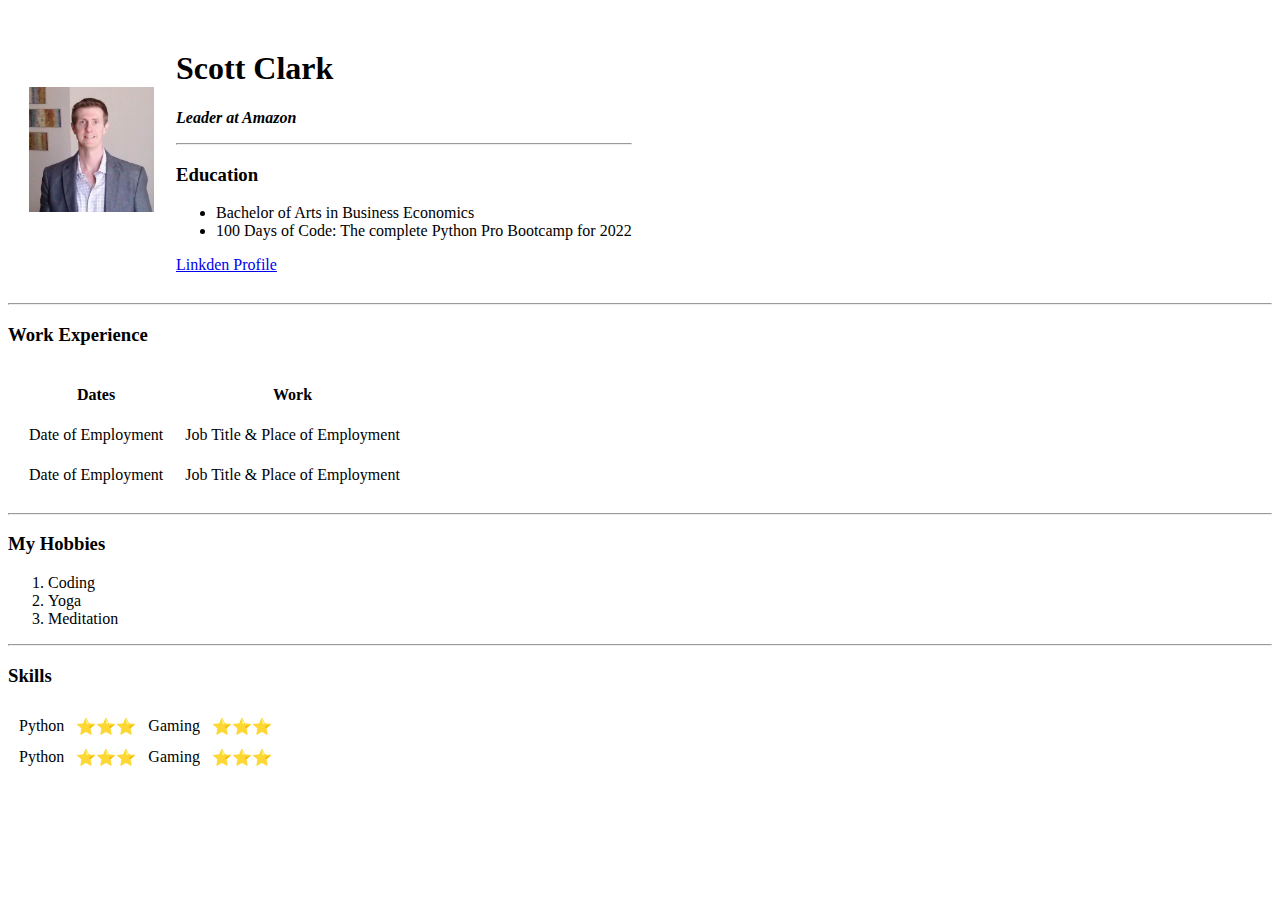
<file: index.HTML>
<!doctype html>
<html lang="en">
<head>
    <meta charset="UTF-8">
    <meta name="color-scheme" content="dark light">
    <meta name="viewport"
          content="width=device-width, user-scalable=no, initial-scale=1.0, maximum-scale=1.0, minimum-scale=1.0">
    <meta http-equiv="X-UA-Compatible" content="ie=edge">
    <title>Scott Clark</title>
</head>
<body>
    <table cellspacing="20">
        <tr>
            <td>
                <img src="profile_pic.jfif"
                alt="scott profile picture"
                style="width:125px;height:125px;">
            </td>
            <td>
                  <h1>Scott Clark</h1>
                    <p><em><strong>Leader at Amazon</strong></em></p>
                    <hr>
                    <h3>Education</h3>
                        <ul>
                            <li>Bachelor of Arts in Business Economics</li>
                            <li>100 Days of Code: The complete Python Pro Bootcamp for 2022</li>
                        </ul>
                    <a href="https://www.linkedin.com/in/scott-clark-30586a51?lipi=urn%3Ali%3Apage%3Ad_flagship3_profile_view_base_contact_details%3BKec0HiDwTQ27mgYX%2FrXDlA%3D%3D">Linkden Profile</a>
            </td>
        </tr>
    </table>
    <hr>
    <h3>Work Experience</h3>
    <table cellspacing="20">
      <thead>
        <tr>
            <th>Dates</th>
            <th>Work</th>
        </tr>
      </thead>
      <tbody>
      <tr>
         <td>Date of Employment</td>
         <td>Job Title & Place of Employment</td>
      </tr>
      <tr>
         <td>Date of Employment</td>
         <td>Job Title & Place of Employment</td>
      </tr>
      </tbody>
    </table>
    <hr>
    <h3>My Hobbies</h3>
    <ol>
        <li>Coding</li>
        <li>Yoga</li>
        <li>Meditation</li>
    </ol>
    <hr>
    <h3>Skills</h3>
    <table cellspacing="10">
      <thead>
      </thead>
      <tbody>
      <tr>
         <td>Python</td>
         <td>⭐⭐⭐</td>
         <td>Gaming</td>
         <td>⭐⭐⭐</td>
      </tr>
      <tr>
         <td>Python</td>
         <td>⭐⭐⭐</td>
         <td>Gaming</td>
         <td>⭐⭐⭐</td>
      </tr>
      </tbody>
    </table>
</body>
</html>
</file>
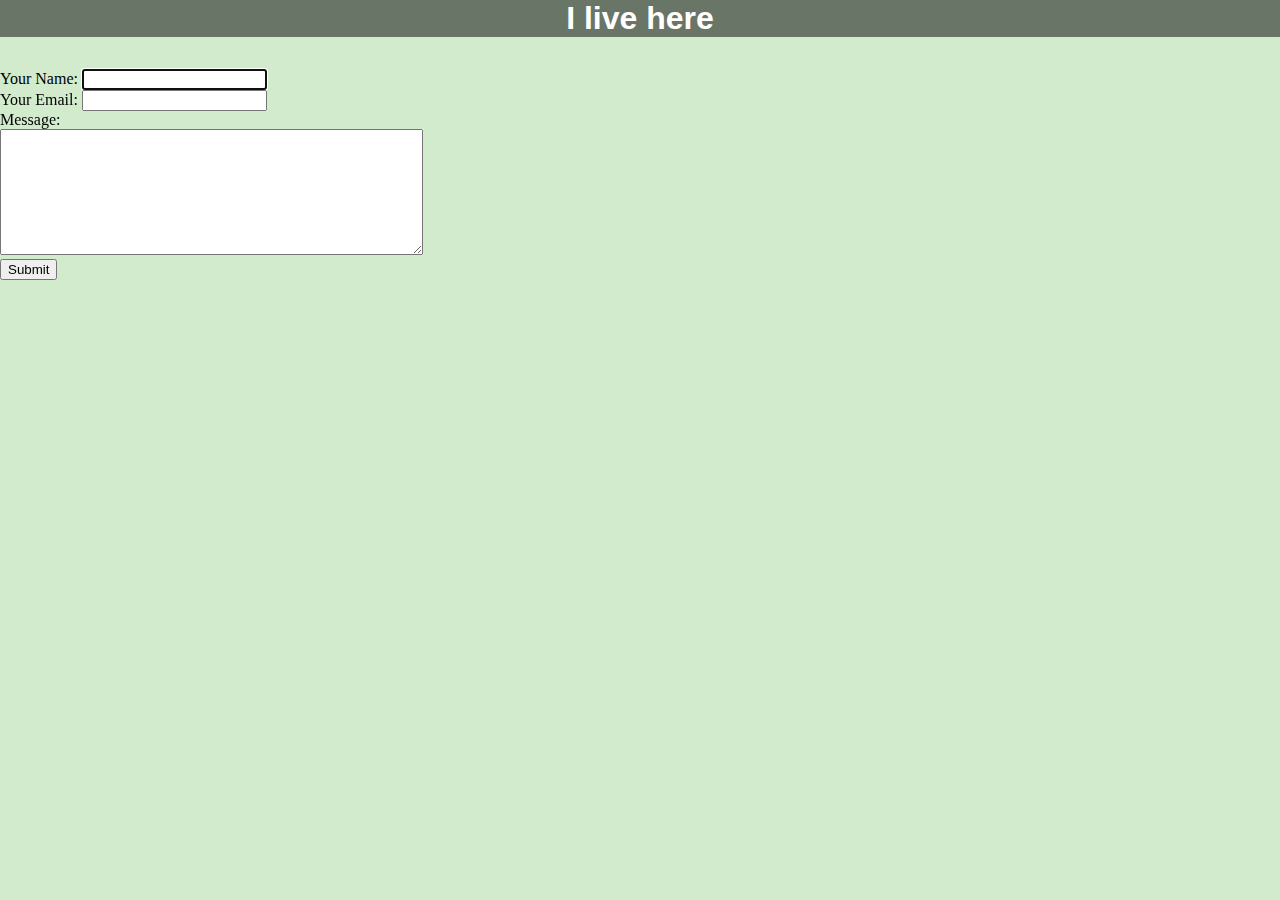
<file: Contact_info.html>
<!DOCTYPE html>
<html lang="en">
<head>
    <meta charset="UTF-8">
    <title>Contact Info</title>
    <link rel="stylesheet" href="css/styles.css">
</head>
<body>
  <h3>I live here</h3>
<form class="" action="mailto:insservicesinc@gmail.com" method="post" enctype="text/plain">
    <label for="name">Your Name:</label>
    <input type="text" id="name" name="name" autofocus><br>
    <label for="email">Your Email:</label>
    <input type="email" id="email" name="email"><br>
    <label for="message">Message:</label><br>
    <textarea id="message" name="message" rows="8" cols="50"></textarea><br>
    <input type="submit">

</form>
</body>
</html>
</file>
<file: css/styles.css>
body {
        background-color: #D3EBCD;
        margin: 0;
        font-family: 'Merriweather', serif;
}


h1 {
        position: relative;
        text-align: center;
        margin-top: 0;
        font-size: 5.625rem;
        font-family: 'Sacramento', cursive;

}

h2 {
        position: relative;
        text-align: center;
        margin-top: 0;
        color: #fff;
        background-color: rgba(0, 0, 0, 0.5); /* Change the color and opacity as needed */
        font-size: 2rem;
        font-family: 'Montserrat', sans-serif;
}
h3 {
        position: relative;
        text-align: center;
        margin-top: 0;
        color: #fff;
        background-color: rgba(0, 0, 0, 0.5); /* Change the color and opacity as needed */
        font-size: 2rem;
        font-family: 'Montserrat', sans-serif;
}

.headline {
        position: relative;
        text-align: center;
        margin-top: 0;
        bottom: 90px;
        color: white;
        font-size: 2.5rem;
        border-bottom: .2rem solid white;
        padding-bottom: 10px;
        font-family: 'Montserrat', sans-serif;
        animation-name: marquee;
        animation-duration: 10s;
        animation-timing-function: linear;
        animation-iteration-count: infinite;
        animation-direction: alternate;
}

div {
    position:relative;
}

div::before {
    content: "";
    position: absolute;
    top: 0px;
    right: 0px;
    bottom: 0px;
    left: 0px;
    background-image: url(mountainR.jpg);
    background-repeat: no-repeat;
    background-size: cover;
    opacity: 60%;
    background-attachment: fixed;
}
p {
        position: relative;
}

td {
        position: relative;
}
hr {
        border-style: none;
        background-color: none;
        border-top: dotted 5px black;
        height: 2px;
        width: 10%;
}

.head-shot {
    position: absolute;
    top: 12px;
    left: 5%;
}

.computer-img {
    position: absolute;
    top: 12px;
    right: 5%;
}

.laptop-image {
    position: relative;
    width: 25%;
    float: left;
}
img {
    position: absolute;
    top-margin: 0px;
    top: 50px;
    right: 50px;
}

.skill-row {
    width: 50%
    margin: 100px auto 100px auto
}

.thumbnail {
  position: relative;
  display: inline-block;
}

.thumbnail img {
  width: 100%;
  height: auto;
}

.thumbnail:hover:after {
  content: "";
  position: absolute;
  top: 50%;
  left: 50%;
  transform: translate(-50%, -50%);
  background-image: url(mountainR.jpg);
  background-repeat: no-repeat;
  background-size: contain;
  width: 50%;
  height: 50%;
  z-index: 999;
  opacity: 0.9;
}

.thumbnail a {
  display: block;
  width: 100%;
  height: 100%;
}
table {
    font-family: Arial, Helvetica, sans-serif;
    font-size: 16px;
    border-collapse: collapse;
}

thead {
    background-color: #ccc;
}

th {
    padding: 10px;
    text-align: left;
}

td {
    padding: 10px;
    border-bottom: 1px solid #ddd;
    text-align: left;
}
</file>
